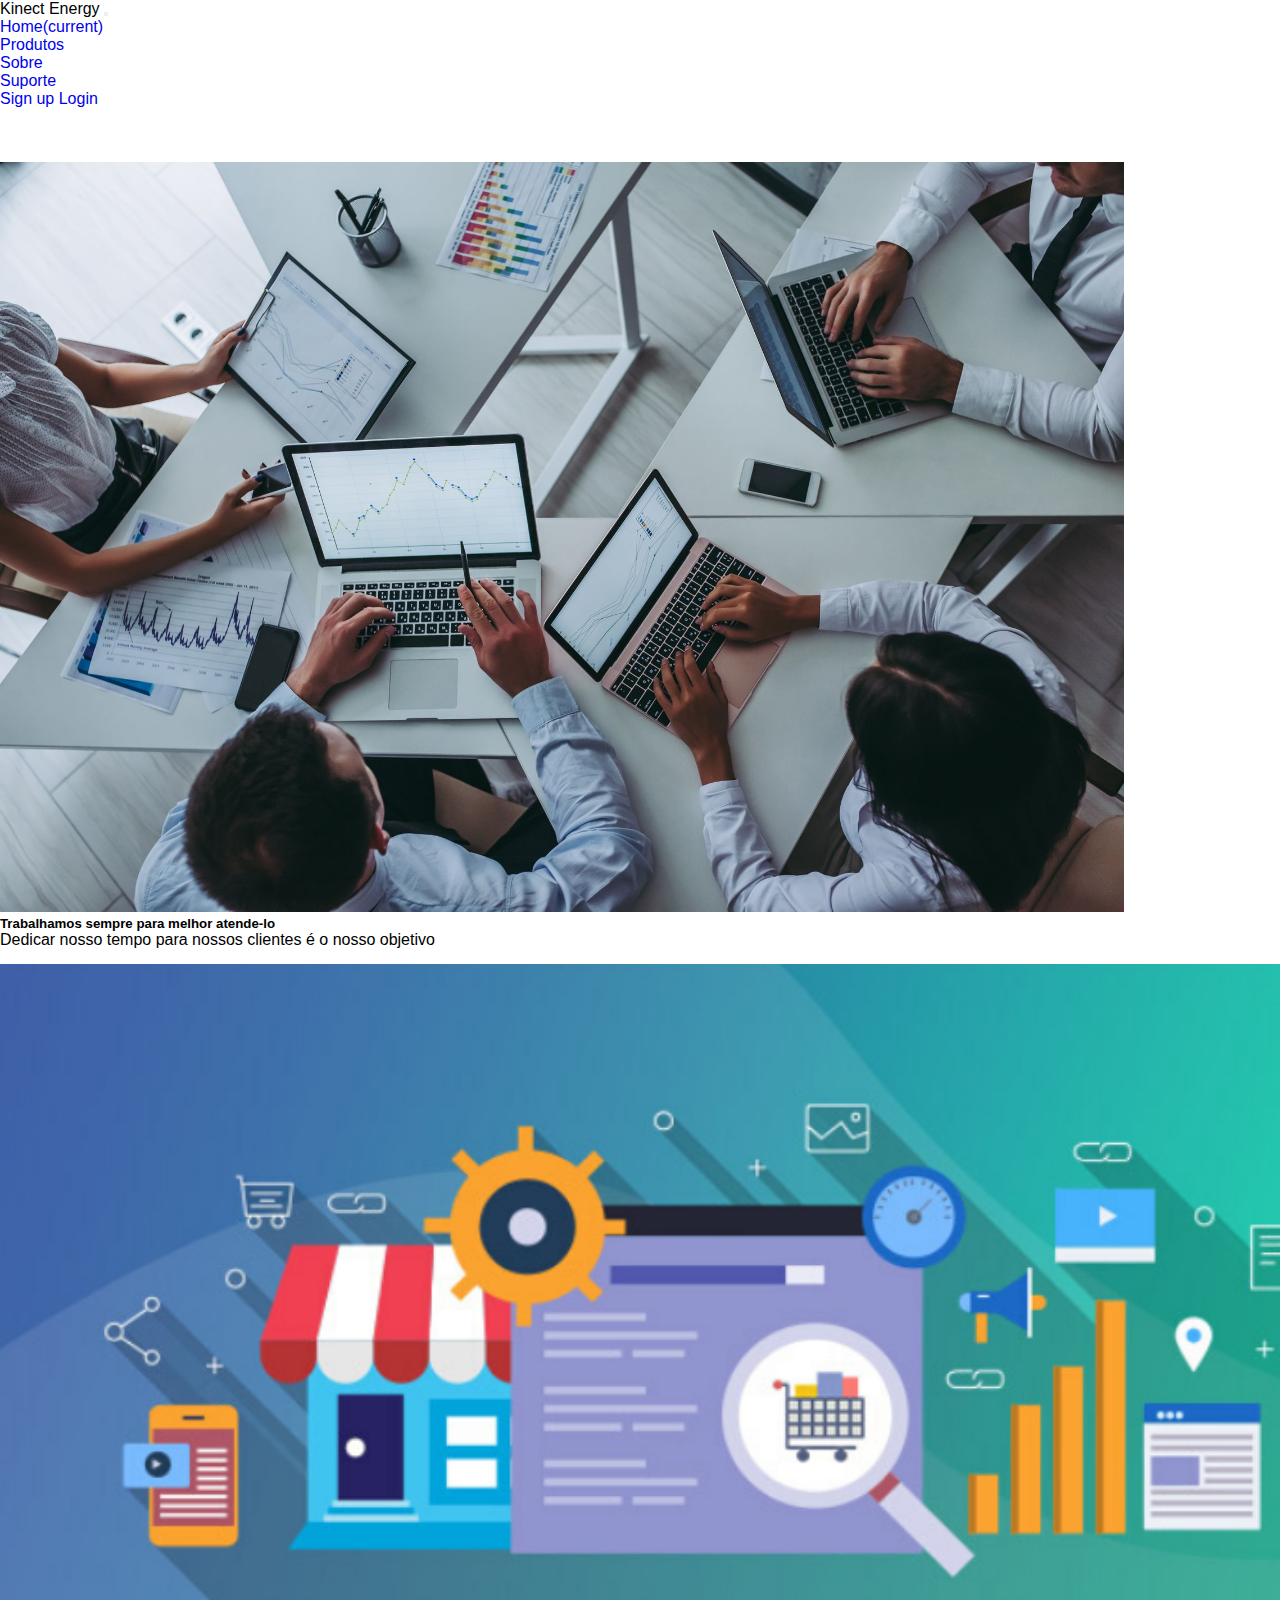
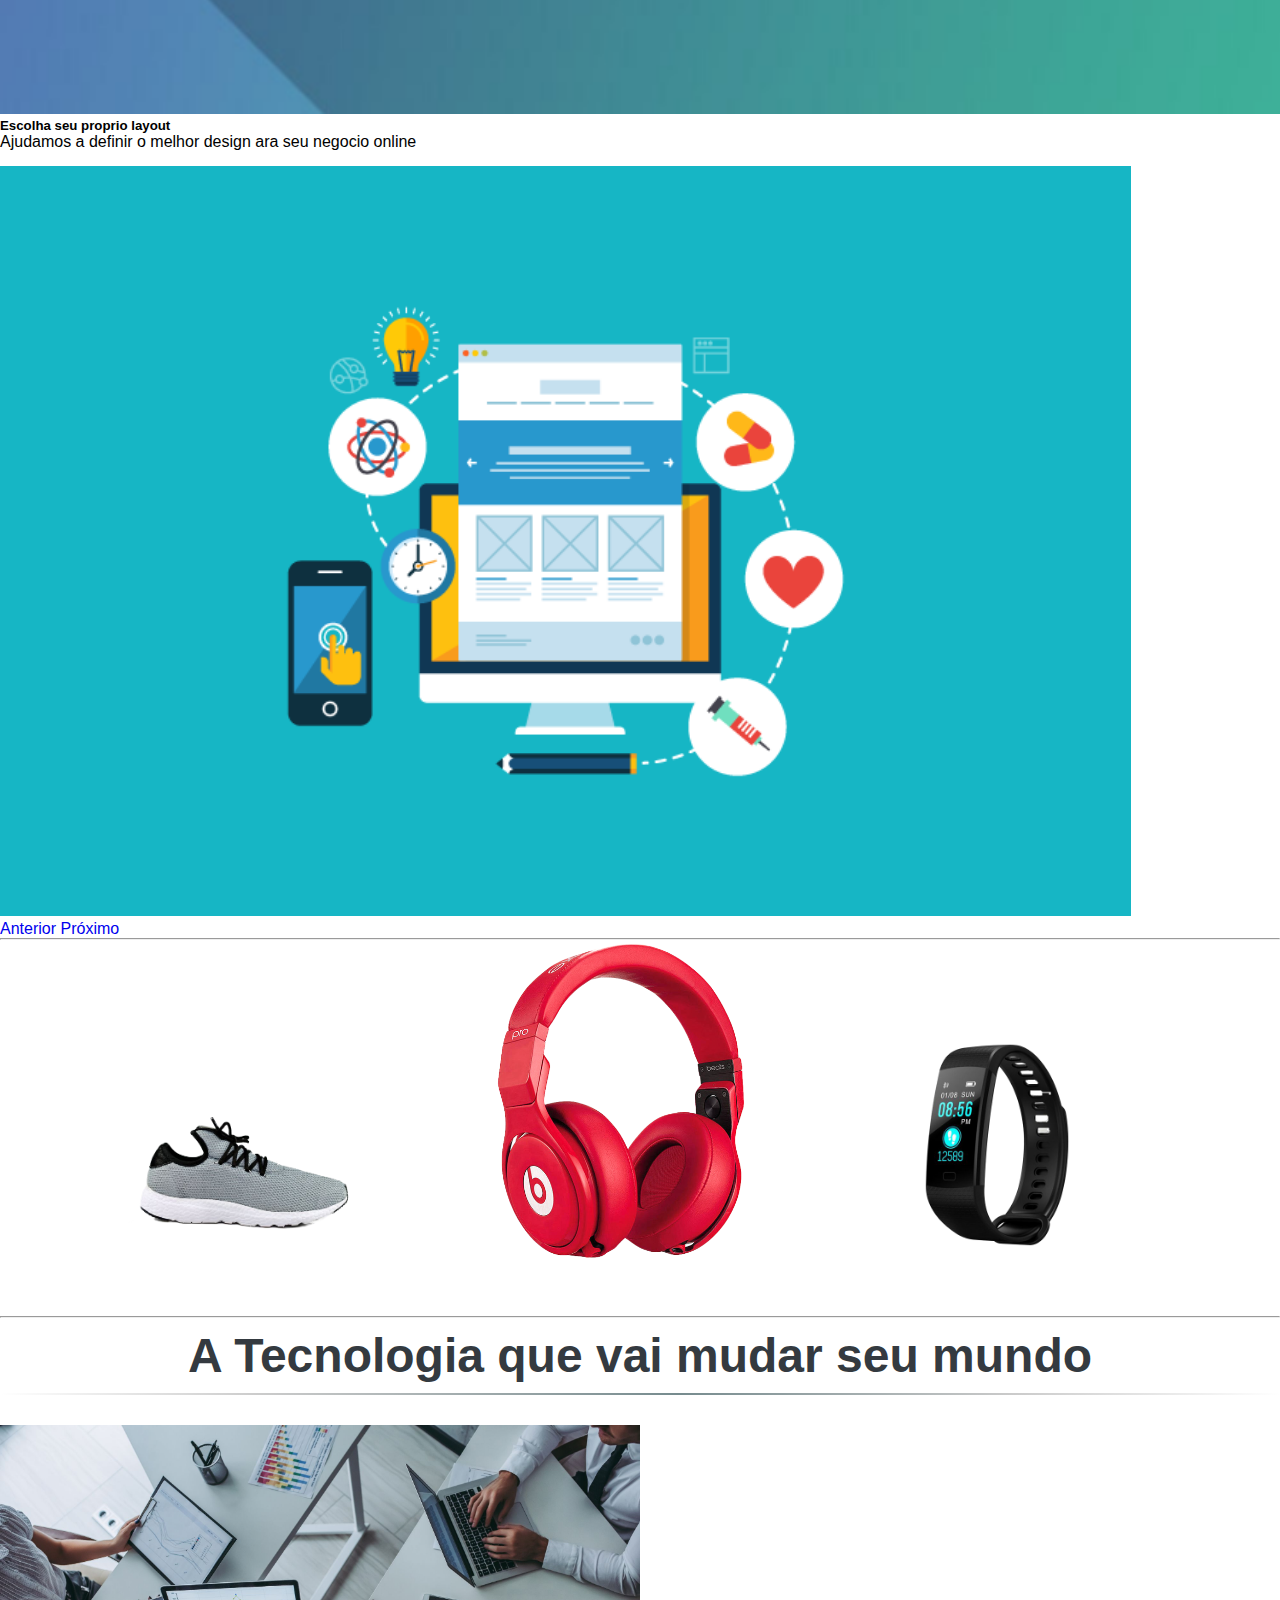
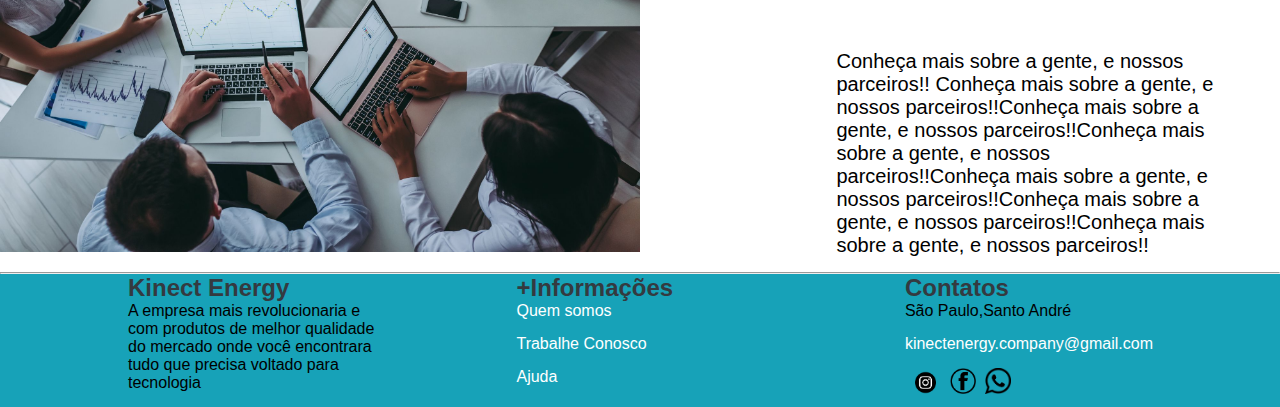
<file: ProjetoAPI/wwwroot/index.html>
﻿<!DOCTYPE html>
<html lang="en">

<head>
    <meta charset="UTF-8">
    <meta name="viewport" content="width=device-width, initial-scale=1.0">
    <title>Document</title>
    <link rel="stylesheet" href="https://cdn.jsdelivr.net/npm/bootstrap@4.5.3/dist/css/bootstrap.min.css" integrity="sha384-TX8t27EcRE3e/ihU7zmQxVncDAy5uIKz4rEkgIXeMed4M0jlfIDPvg6uqKI2xXr2" crossorigin="anonymous">
    <script src="https://code.jquery.com/jquery-3.5.1.min.js"
            integrity="sha256-9/aliU8dGd2tb6OSsuzixeV4y/faTqgFtohetphbbj0="
            crossorigin="anonymous"></script>
    <link rel="stylesheet" type="text/css" href="estilo.css">
</head>

<body>
    <nav class="navbar navbar-expand-lg navbar-light bg-dark">
        <span class="navbar-brand h1 text-white">Kinect Energy</span>
        <button class="navbar-toggler" type="button" data-toggle="collapse" data-target="#navbarTogglerDemo02" aria-controls="navbarTogglerDemo02" aria-expanded="false" aria-label="Toggle navigation">
            <span class="navbar-toggler-icon"></span>
        </button>
        <div class="collapse navbar-collapse" id="navbarTogglerDemo02">
            <ul class="navbar-nav mr-auto mt-2 mt-lg-0">
                <li class="nav-item active">
                    <a class="nav-link text-white" href="index.html">Home<span class="sr-only">(current)</span></a>
                </li>
                <li class="nav-item">
                    <a class="nav-link text-white" href="/produtos">Produtos</a>
                </li>
                <li class="nav-item">
                    <a class="nav-link text-white" href="Sobre.html">Sobre</a>
                </li>
                <li class="nav-item">
                    <a class="nav-link text-white" href="Suporte.html">Suporte</a>
                </li>
            </ul>
            <form class="form-inline my-2 my-lg-0" id="nao-logado">
                <a class="btn btn-primary" href="/cadastrar" tabindex="-1" aria-disabled="true">Sign up</a>
                <a class="ml-2 btn btn-primary" href="/login" tabindex="-1" aria-disabled="true">Login</a>
            </form>
            <form class="form-inline my-2 my-lg-0" id="logado">
                <a class="ml-2 btn btn-danger" href="/" tabindex="-1" aria-disabled="true">Sair</a>
            </form>
        </div>
    </nav>
    <div id="carouselExampleIndicators" class="carousel slide" data-ride="carousel">
        <ol class="carousel-indicators">
            <li data-target="#carouselExampleIndicators" data-slide-to="0" class="active"></li>
            <li data-target="#carouselExampleIndicators" data-slide-to="1"></li>
            <li data-target="#carouselExampleIndicators" data-slide-to="2"></li>
        </ol>
        <div class="carousel-inner">
            <div class="carousel-item active">
                <img class="d-block w-100" style="height: 750px;" src="img/corp-1.jpg" alt="Primeiro Slide">
                <div class="carousel-caption d-none d-md-block">
                    <h5>Trabalhamos sempre para melhor atende-lo</h5>
                    <p>Dedicar nosso tempo para nossos clientes é o nosso objetivo</p>
                </div>
            </div>
            <div class="carousel-item">
                <img class="d-block w-100" style="height: 750px;" src="img/corp-6.png" alt="Segundo Slide">
                <div class="carousel-caption d-none d-md-block">
                    <h5>Escolha seu proprio layout</h5>
                    <p>Ajudamos a definir o melhor design ara seu negocio online</p>
                </div>
            </div>
            <div class="carousel-item">
                <img class="d-block w-100" style="height: 750px;" src="img/corp-5.png" alt="Terceiro Slide">
            </div>
        </div>
        <a class="carousel-control-prev" href="#carouselExampleIndicators" role="button" data-slide="prev">
            <span class="carousel-control-prev-icon" aria-hidden="true"></span>
            <span class="sr-only">Anterior</span>
        </a>
        <a class="carousel-control-next" href="#carouselExampleIndicators" role="button" data-slide="next">
            <span class="carousel-control-next-icon" aria-hidden="true"></span>
            <span class="sr-only">Próximo</span>
        </a>

    </div>
    <section>
 
       
        <div class="Categorias">
            <hr>
            <a href="">
                <div class="cat-img">
                    <img src="img/tenis.png" alt="" class="img-C">
                    <p class="texto-c">Tênis</p>
                </div>
            </a>
            <a href="">
                <div class="cat-img">
                    <img src="img/headphone.png" alt="" class="img-C">
                    <p class="texto-c">Outros</p>
                </div>

                <a href="">
                    <div class="cat-img">
                        <img src="img/pulseira-3.png" alt="" class="img-C">
                        <p class="texto-c">Pulseiras KE</p>
                    </div>
                </a>
                <hr>
</div>
        <div class="TerceiraDiv">
            <h1 class="h1-cor"> A Tecnologia que vai mudar seu mundo </h1>
            <div>
                <img class="imgDiv3 prod" id="note" onmouseover="aumentar()" onmouseout="diminuir()" src="img/corp-1.jpg">
                <p id="text" class="text">
                    Conheça mais sobre a gente, e nossos parceiros!!
                    Conheça mais sobre a gente, e nossos parceiros!!Conheça mais sobre a gente, e nossos parceiros!!Conheça mais sobre a gente, e nossos parceiros!!Conheça mais sobre a gente, e nossos parceiros!!Conheça mais sobre a gente, e nossos parceiros!!Conheça mais sobre a gente, e nossos parceiros!!
                </p>
            </div>
        </div>
        </div>
    </section>
    <hr>
    <footer class="rodape">
        <dvi class="col-rodape">
            <h2 class="h1-cor">Kinect Energy</h2>
            <p class="texto-f">A empresa mais revolucionaria e com produtos de melhor qualidade do mercado onde você encontrara tudo que precisa voltado para tecnologia</p>
            </div>
        </dvi>
        <div class="col-rodape">
            <h2 class="h1-cor">+Informações</h2>
            <p class="texto-f"> <a href="" class="linkFooter"> Quem somos </a> </p>
            <p class="texto-f"> <a href="" class="linkFooter"> Trabalhe Conosco </a> </p>
            <p class="texto-f"> <a href="" class="linkFooter"> Ajuda </a> </p>
        </div>
        <div class="col-rodape">
            <h2 class="h1-cor">Contatos</h2>
            <p class="texto-f">São Paulo,Santo André </p>
            <p class="texto-f"> <a href="" class="linkFooter"> kinectenergy.company@gmail.com </a> </p>
            <div class="icones">
                <a href="" class="linkFooter i"><img src="img/insta.png" style="width: 12%;"> </a>
                <a href="" class="linkFooter i"> <img src="img/face.png" style="width: 10%;"> </a>
                <a href="" class="linkFooter i"> <img src="img/whats.png" style="width: 10%;"> </a>
            </div>
        </div>
    </footer>



    <script src="app.js"></script>
    <script src="https://cdn.jsdelivr.net/npm/bootstrap@4.5.3/dist/js/bootstrap.bundle.min.js" integrity="sha384-ho+j7jyWK8fNQe+A12Hb8AhRq26LrZ/JpcUGGOn+Y7RsweNrtN/tE3MoK7ZeZDyx" crossorigin="anonymous"></script>

    <script src="https://cdn.jsdelivr.net/npm/popper.js@1.16.1/dist/umd/popper.min.js" integrity="sha384-9/reFTGAW83EW2RDu2S0VKaIzap3H66lZH81PoYlFhbGU+6BZp6G7niu735Sk7lN" crossorigin="anonymous"></script>
    <script src="https://cdn.jsdelivr.net/npm/bootstrap@4.5.3/dist/js/bootstrap.min.js" integrity="sha384-w1Q4orYjBQndcko6MimVbzY0tgp4pWB4lZ7lr30WKz0vr/aWKhXdBNmNb5D92v7s" crossorigin="anonymous">

</body >
</html >
</file>
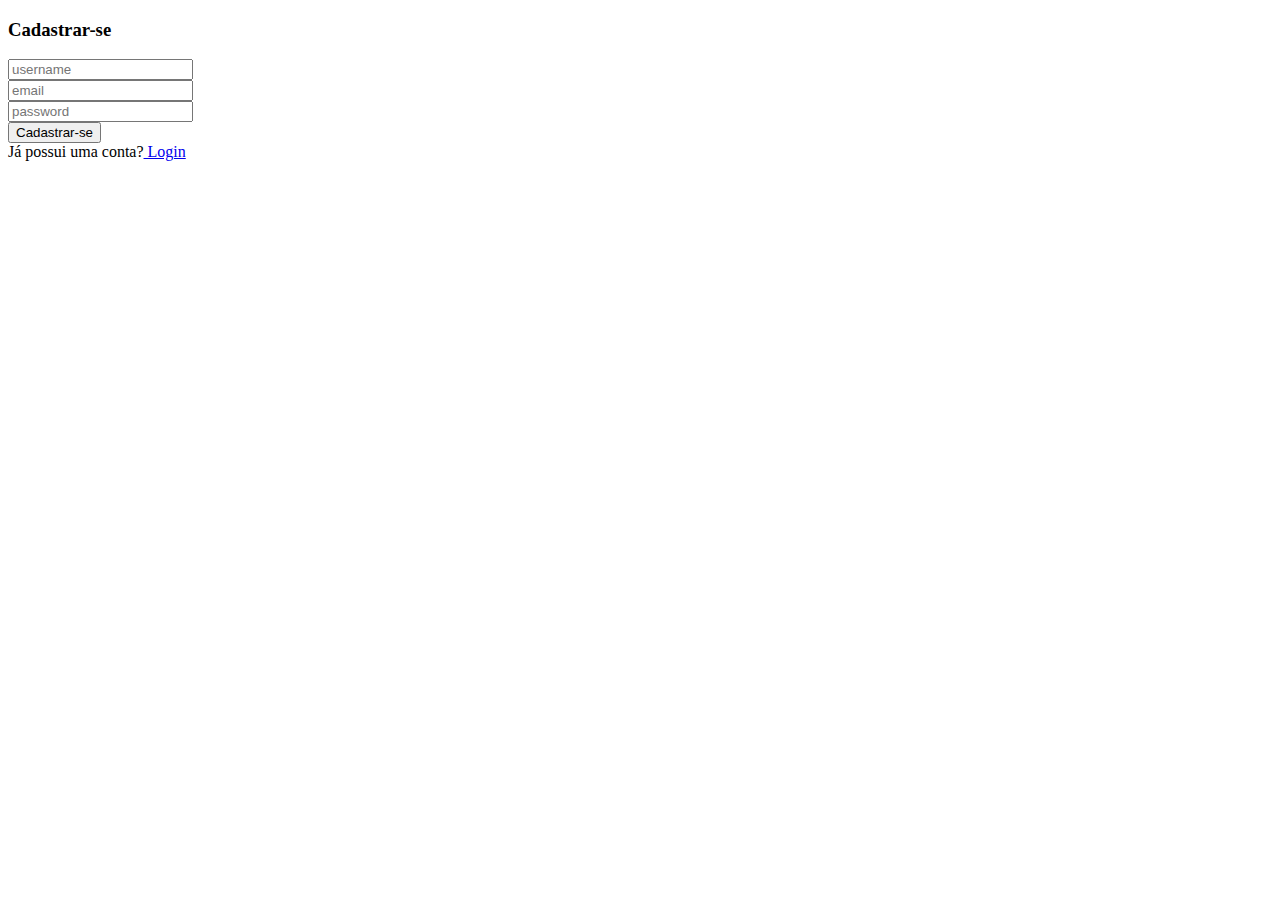
<file: ProjetoAPI/wwwroot/cadastrar/index.html>
﻿<!DOCTYPE html>
<html lang="en">
<head>
    <meta charset="UTF-8">
    <meta name="viewport" content="width=device-width, initial-scale=1.0">
    <title>Document</title>
    <link rel="stylesheet" href="https://cdn.jsdelivr.net/npm/bootstrap@4.5.3/dist/css/bootstrap.min.css" integrity="sha384-TX8t27EcRE3e/ihU7zmQxVncDAy5uIKz4rEkgIXeMed4M0jlfIDPvg6uqKI2xXr2" crossorigin="anonymous">
    <script src="https://code.jquery.com/jquery-3.5.1.min.js"
            integrity="sha256-9/aliU8dGd2tb6OSsuzixeV4y/faTqgFtohetphbbj0="
            crossorigin="anonymous"></script>
    <link rel="stylesheet" href="https://use.fontawesome.com/releases/v5.3.1/css/all.css"
          integrity="sha384-mzrmE5qonljUremFsqc01SB46JvROS7bZs3IO2EmfFsd15uHvIt+Y8vEf7N7fWAU"
          crossorigin="anonymous">
</head>
<body>
    <div class="container">
        <div class="d-flex justify-content-center h-100 mt-5">
            <div class="card mt-5">
                <div class="card-header">
                    <h3>Cadastrar-se</h3>
                </div>
                <div class="card-body">
                    <form>
                        <div class="input-group form-group">
                            <div class="input-group-prepend">
                                <span class="input-group-text"><i class="fas fa-user"></i></span>
                            </div>
                            <input type="text" class="form-control" placeholder="username">
                        </div>
                        <div class="input-group form-group">
                            <div class="input-group-prepend">
                                <span class="input-group-text"><i class="fas fa-user"></i></span>
                            </div>
                            <input type="email" class="form-control" placeholder="email">
                        </div>
                        <div class="input-group form-group">
                            <div class="input-group-prepend">
                                <span class="input-group-text"><i class="fas fa-key"></i></span>
                            </div>
                            <input type="password" class="form-control" placeholder="password">
                        </div>
                    </form>
                    <div class="alert alert-danger" role="alert">Erro ao cadastrar!</div>
                    <button class="btn btn-primary">Cadastrar-se</button>
                </div>
                <div class="card-footer">
                    <div class="d-flex justify-content-center links">
                        Já possui uma conta?<a href="/login">‪ Login</a>
                    </div>
                </div>
            </div>
        </div>
    </div>
    <script src="app.js"></script>
</body>
</html>
</file>
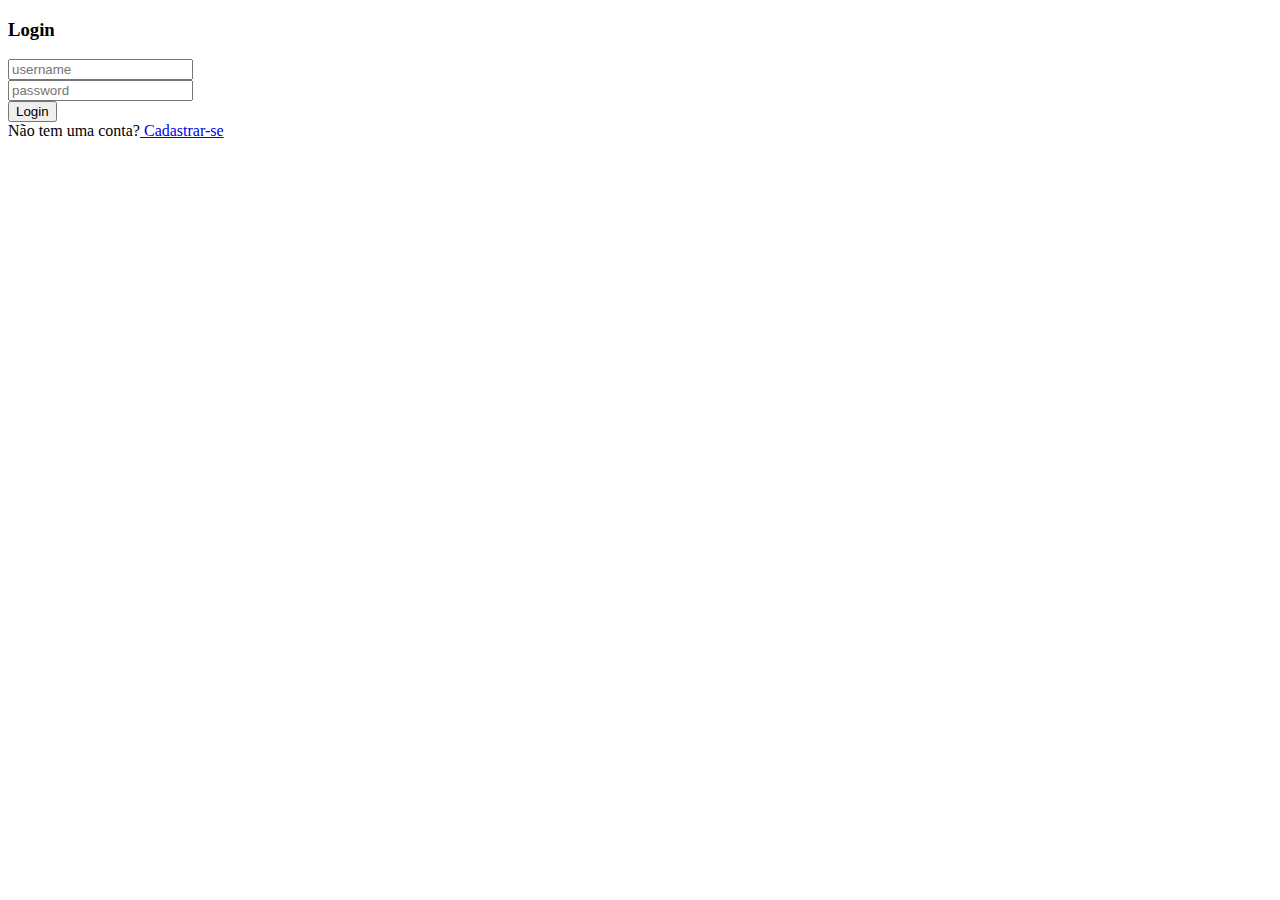
<file: ProjetoAPI/wwwroot/login/index.html>
﻿<!DOCTYPE html>
<html lang="en">
<head>
    <meta charset="UTF-8">
    <meta name="viewport" content="width=device-width, initial-scale=1.0">
    <title>Document</title>
    <link rel="stylesheet" href="https://cdn.jsdelivr.net/npm/bootstrap@4.5.3/dist/css/bootstrap.min.css" integrity="sha384-TX8t27EcRE3e/ihU7zmQxVncDAy5uIKz4rEkgIXeMed4M0jlfIDPvg6uqKI2xXr2" crossorigin="anonymous">
    <script src="https://code.jquery.com/jquery-3.5.1.min.js"
            integrity="sha256-9/aliU8dGd2tb6OSsuzixeV4y/faTqgFtohetphbbj0="
            crossorigin="anonymous"></script>
    <link rel="stylesheet" href="https://use.fontawesome.com/releases/v5.3.1/css/all.css"
          integrity="sha384-mzrmE5qonljUremFsqc01SB46JvROS7bZs3IO2EmfFsd15uHvIt+Y8vEf7N7fWAU"
          crossorigin="anonymous">
</head>
<body>
    <div class="container">
        <div class="d-flex justify-content-center h-100 mt-5">
            <div class="card mt-5">
                <div class="card-header">
                    <h3>Login</h3>
                </div>
                <div class="card-body">
                    <form>
                        <div class="input-group form-group">
                            <div class="input-group-prepend">
                                <span class="input-group-text"><i class="fas fa-user"></i></span>
                            </div>
                            <input type="text" class="form-control" placeholder="username">

                        </div>
                        <div class="input-group form-group">
                            <div class="input-group-prepend">
                                <span class="input-group-text"><i class="fas fa-key"></i></span>
                            </div>
                            <input type="password" class="form-control" placeholder="password">
                        </div>
                    </form>
                    <button class="btn btn-primary">Login</button>
                </div>
                <div class="alert alert-danger" role="alert">Usuário ou senha invalidos!</div>
                <div class="card-footer">
                    <div class="d-flex justify-content-center links">
                        Não tem uma conta?<a href="/cadastrar">‪ Cadastrar-se</a>
                    </div>
                </div>
            </div>
        </div>
    </div>
    <script src="app.js"></script>
</body>
</html>
</file>
<file: ProjetoAPI/wwwroot/estilo.css>
﻿/* CSS reset */
*, *:before, *:after {
    margin: 0;
    padding: 0;
    font-family: Arial,sans-serif;
}



a {
    text-decoration: none;
}

    /* esconde as ancoras da tela */
    a.links {
        display: none;
    }

/* content que contem os formulários */
.content {
    width: 500px;
    margin: 0px auto;
    position: relative;
}

/* formatando o cabeçalho dos formulários */
h1 {
    font-size: 48px;
    color: #343a40;
    padding: 10px 0;
    font-family: Arial,sans-serif;
    font-weight: bold;
    text-align: center;
    padding-bottom: 30px;
}

    h1:after {
        content: ' ';
        display: block;
        width: 100%;
        height: 2px;
        margin-top: 10px;
        background: -webkit-linear-gradient(left, rgba(147,184,189,0) 0%,rgb(191 191 191 / 80%) 20%,rgb(118 139 142) 53%,rgb(189 189 189 / 80%) 79%,rgba(147,184,189,0) 100%);
        background: linear-gradient(left, rgba(147,184,189,0) 0%,rgba(147,184,189,0.8) 20%,rgba(147,184,189,1) 53%,rgba(147,184,189,0.8) 79%,rgba(147,184,189,0) 100%);
    }

.h1-cor {
    color: #343a40;
    font-family: 'Open Sans', sans-serif;
}

p {
    margin-bottom: 15px;
}

    p:first-child {
        margin: 0px;
    }

label {
    color: #405c60;
    position: relative;
}


::-webkit-input-placeholder {
    color: #bebcbc;
    font-style: italic;
}

input:-moz-placeholder,
textarea:-moz-placeholder {
    color: #bebcbc;
    font-style: italic;
}

input {
    outline: none;
}

    input:not([type="checkbox"]) {
        width: 95%;
        margin-top: 4px;
        padding: 10px;
        border: 1px solid #b2b2b2;
        -webkit-border-radius: 3px;
        border-radius: 3px;
        -webkit-box-shadow: 0px 1px 4px 0px rgba(168, 168, 168, 0.6) inset;
        box-shadow: 0px 1px 4px 0px rgba(168, 168, 168, 0.6) inset;
        -webkit-transition: all 0.2s linear;
        transition: all 0.2s linear;
    }

    /*estilo do botão submit */
    input[type="submit"] {
        width: 100% !important;
        cursor: pointer;
        background: #3d9db3;
        padding: 8px 5px;
        color: #fff;
        font-size: 20px;
        border: 1px solid #fff;
        margin-bottom: 10px;
        text-shadow: 0 1px 1px #333;
        -webkit-border-radius: 5px;
        border-radius: 5px;
        transition: all 0.2s linear;
    }

        input[type="submit"]:hover {
            background: #4ab3c6;
        }

/*marcando os links para mudar de um formulário para outro */
.link {
    position: absolute;
    background: #e1eaeb;
    color: #7f7c7c;
    left: 0px;
    height: 20px;
    width: 440px;
    padding: 17px 30px 20px 30px;
    font-size: 16px;
    text-align: right;
    border-top: 1px solid #dbe5e8;
    -webkit-border-radius: 0 0 5px 5px;
    border-radius: 0 0 5px 5px;
}

    .link a {
        font-weight: bold;
        background: #f7f8f1;
        padding: 6px;
        color: rgb(29, 162, 193);
        margin-left: 10px;
        border: 1px solid #cbd518;
        -webkit-border-radius: 4px;
        border-radius: 4px;
        -webkit-transition: all 0.4s linear;
        transition: all 0.4s linear;
    }

        .link a:hover {
            color: #39bfd7;
            background: #f7f7f7;
            border: 1px solid #4ab3c6;
        }

/* estilos para para ambos os formulários */
#cadastro, #login {
    position: absolute;
    top: 0px;
    left: -180px;
    width: 900px;
    padding: 18px 6% 60px 6%;
    margin: 0 0 35px 0;
    background: rgb(247, 247, 247);
    border: 1px solid rgba(147, 184, 189,0.8);
    -webkit-box-shadow: 5px;
    border-radius: 5px;
    -webkit-animation-duration: 0.5s;
    -webkit-animation-timing-function: ease;
    -webkit-animation-fill-mode: both;
    animation-duration: 0.5s;
    animation-timing-function: ease;
    animation-fill-mode: both;
}

#paracadastro:target ~ .content #cadastro,
#paralogin:target ~ .content #login {
    z-index: 2;
    -webkit-animation-name: fadeInLeft;
    animation-name: fadeInLeft;
    -webkit-animation-delay: .1s;
    animation-delay: .1s;
}

#registro:target ~ .content #login,
#paralogin:target ~ .content #cadastro {
    -webkit-animation-name: fadeOutLeft;
    animation-name: fadeOutLeft;
}

/*fadeInLeft*/
@-webkit-keyframes fadeInLeft {
    0% {
        opacity: 0;
        -webkit-transform: translateX(-20px);
    }

    100% {
        opacity: 1;
        -webkit-transform: translateX(0);
    }
}

@keyframes fadeInLeft {
    0% {
        opacity: 0;
        transform: translateX(-20px);
    }

    100% {
        opacity: 1;
        transform: translateX(0);
    }
}

/*fadeOutLeft*/
@-webkit-keyframes fadeOutLeft {
    0% {
        opacity: 1;
        -webkit-transform: translateX(0);
    }

    100% {
        opacity: 0;
        -webkit-transform: translateX(-20px);
    }
}

@keyframes fadeOutLeft {
    0% {
        opacity: 1;
        transform: translateX(0);
    }

    100% {
        opacity: 0;
        transform: translateX(-20px);
    }
}

#produto {
    position: absolute;
    top: 0px;
    width: 88%;
    padding: 18px 6% 60px 6%;
    margin: 0 0 35px 0;
    background: rgb(247, 247, 247);
    border: 1px solid rgba(147, 184, 189,0.8);
    -webkit-box-shadow: 5px;
    border-radius: 5px;
    -webkit-animation-duration: 0.5s;
    -webkit-animation-timing-function: ease;
    -webkit-animation-fill-mode: both;
    animation-duration: 0.5s;
    animation-timing-function: ease;
    animation-fill-mode: both;
}

.card_prod {
    width: 80%;
    margin: 0px auto;
    position: relative;
}

.card {
    box-shadow: 0 4px 8px 0 rgba(0, 0, 0, 0.2);
    max-width: 300px;
    margin: auto;
    text-align: center;
    font-family: arial;
    display: inline-block;
    margin-left: 2%;
    margin-top: 5%;
}

.price {
    color: grey;
    font-size: 22px;
}

.card button {
    border: none;
    outline: 0;
    padding: 12px;
    color: white;
    background-color: #000;
    text-align: center;
    cursor: pointer;
    width: 100%;
    font-size: 18px;
}

    .card button:hover {
        opacity: 0.7;
    }

.produtos {
    display: inline-block;
}


.divPrincipal {
    display: flex;
    position: relative;
}

.divs {
    display: inline-block;
    position: relative;
    margin-left: 2%;
    margin-right: 2%;
}

.divSecundaria {
    display: block;
    margin-top: 5%;
    color: white;
    background-color: #696969;
}

.div-sec {
    display: block;
    position: relative;
    margin-top: 8%;
}

.imgDiv {
    width: 20%;
    margin-top: 5%;
}

.imgDiv2 {
    width: 40%;
}

.imgDiv3 {
    width: 50%;
}

.text {
    margin-left: 15%;
    position: relative;
    display: inline-block;
    width: 30%;
    font-size: 20px;
    font-family: 'Open Sans', sans-serif;
}


.cat-img {
    display: inline-block;
    width: 20%;
    margin-left: 9%;
}

.img-C {
    width: 100%;
}

.texto-c {
    display: block;
    margin-top: 0px;
    opacity: 0;
    text-align: center;
    color: white;
    font-size: 25px;
    overflow: hidden;
    background-color: #696969;
}

.cat-img:hover .texto-c {
    opacity: 1;
}

.rodape {
    background-color: #17a2b8;
    display: block;
}


.col-rodape {
    display: inline-grid;
    position: relative;
    margin-left: 10%;
    width: 20%;
    margin-top: 0px;
}


.texto-f {
    font-family: 'Open Sans', sans-serif;
}

.linkFooter {
    color: #feffff;
}

    .linkFooter:hover {
        text-decoration: none;
        color: #066a75;
    }

.icones {
    display: inline-block;
}

.i {
    margin-left: 2%;
}

.pSobre {
    display: inline-block;
}

.sobre {
    display: inline-block;
    margin-left: 2%;
    border: 1px solid rgba(48,57,031,0.1);
    margin-top: 2%;
    padding-block-start: 1%;
    padding-block-end: 1%;
    padding-left: 1%;
}
</file>
